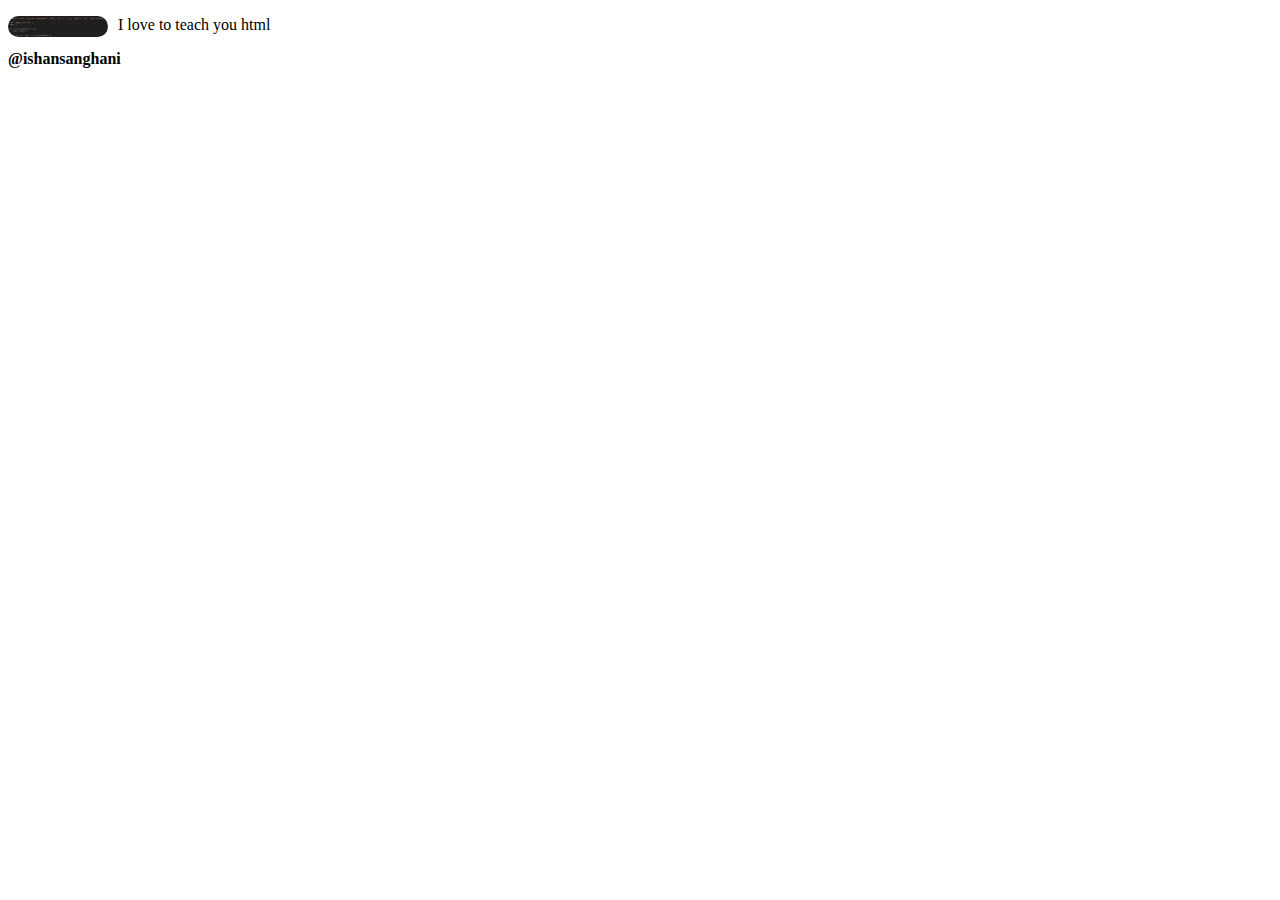
<file: HTML YTCrashCourseforProj/index.html>
<!DOCTYPE html>
<!-- tells the system this is a html5 document-->
<html>
  <head>
    <style>
      img {
        width: 100px;
        border-radius: 50px;
        float: left; /* pushes image to the left side of text element  */
        margin-right: 10px; /*move image further away from text so they not in the way*/
      }
      .username {
        font-weight: bold;
      }
    </style>
    <title>My first web page</title>
    <!-- name of browser-->
  </head>
  <!-- used to give browser information about the page -->
  <body>
    <!-- elements to appear on page-->

    <img src="images/Screenshot 2023-04-13 114501.png" alt="" />
    <!-- src (path of image) and alt (gives text to the path incase image not displayed) are attributes suppy-->
    <p>I love to teach you html</p>
    <p class="username">@ishansanghani</p>
    <!-- class puts attribute into different catgeory so it only applies css to that class-->
  </body>
</html>
</file>
